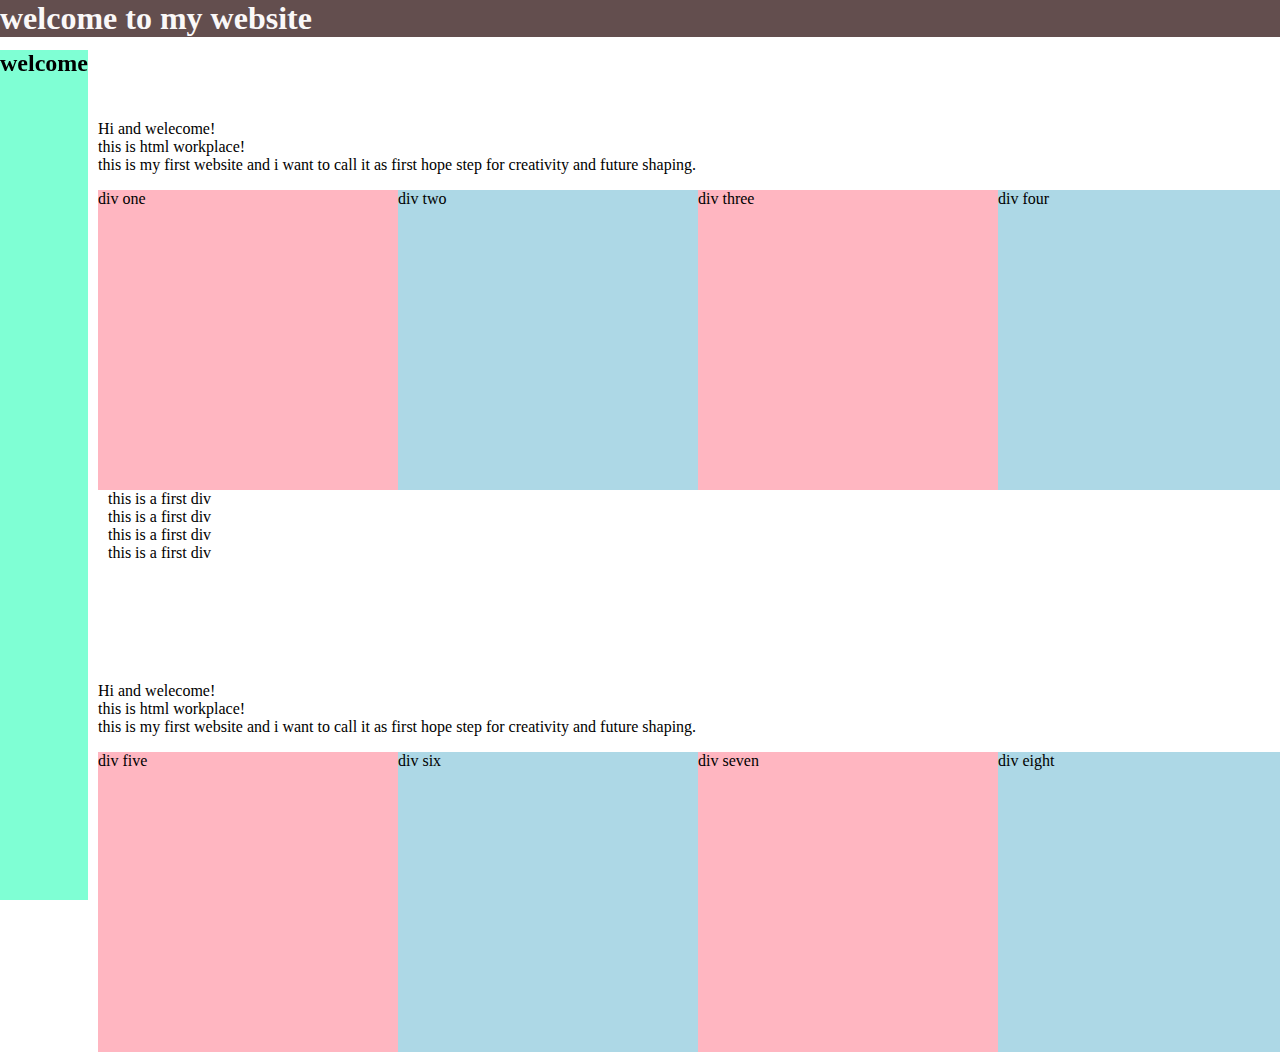
<file: index.html>
<!DOCTYPE html>
<html lang="en">
<head>
    <meta charset="UTF-8">
    <meta name="viewport" content="width=device-width, initial-scale=1.0">
    <title>welcome scereen</title>
    <link rel="stylesheet" href="file.css">
</head>
<body>
  <h1 class="head1">welcome to my website</h1>
  <h2 class="head2">welcome</h2>
  <div class="body">
     <p>Hi and welecome!
    <br>
    this is html workplace!
    <br>
    this is my first website and i want to call it as first hope step for creativity and 
    future shaping.
  </p>
  </div>
 <div class="test1">
 <div style="background-color: lightpink;">div one</div>
 <div style="background-color: lightblue;">div two</div>
 <div style="background-color: lightpink;">div three</div>
 <div style="background-color: lightblue;">div four</div>
 </div>
<div class="pardiv1">this is a first div</div>
<div class="pardiv1">this is a first div</div>
<div class="pardiv1">this is a first div</div>
<div class="pardiv1">this is a first div</div>

 <div class="body">
     <p>Hi and welecome!
    <br>
    this is html workplace!
    <br>
    this is my first website and i want to call it as first hope step for creativity and 
    future shaping.
  </p>
  </div>
 <div class="test1">
 <div style="background-color: lightpink;">div five</div>
 <div style="background-color: lightblue;">div six</div>
 <div style="background-color: lightpink;">div seven</div>
 <div style="background-color: lightblue;">div eight</div>
 </div>

</body>
</html>
</file>
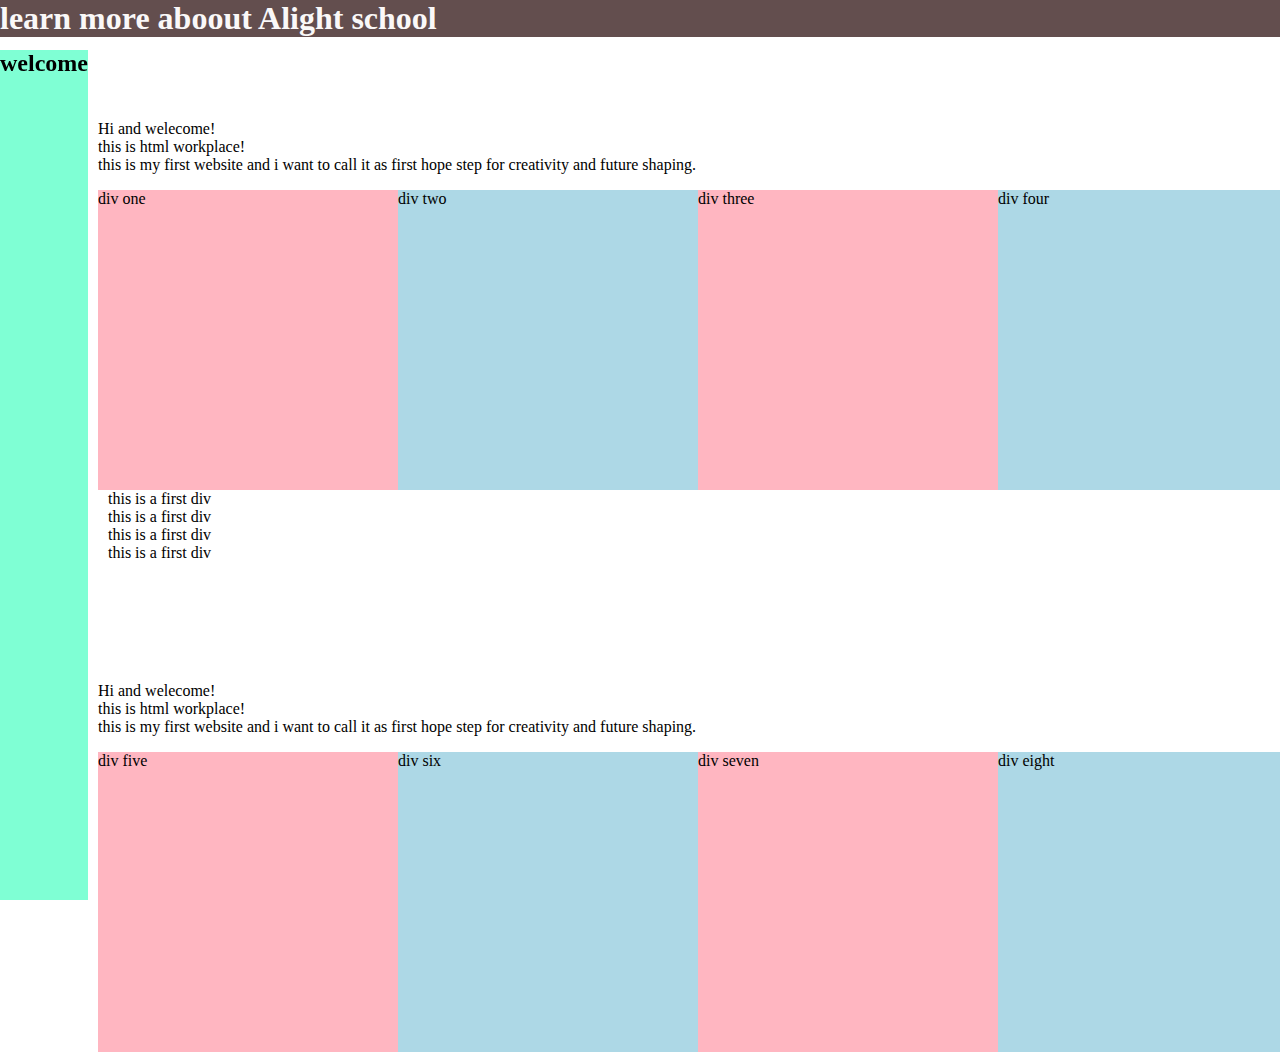
<file: aboutus.html>
<!DOCTYPE html>
<html lang="en">
<head>
    <meta charset="UTF-8">
    <meta name="viewport" content="width=device-width, initial-scale=1.0">
    <title>about coding school</title>
    <link rel="stylesheet" href="file.css">
</head>
<body>
  <h1 class="head1">learn more aboout Alight school</h1>
  <h2 class="head2">welcome</h2>
  <div class="body">
     <p>Hi and welecome! 
    <br>
    this is html workplace!
    <br>
    this is my first website and i want to call it as first hope step for creativity and 
    future shaping.
  </p>
  </div>
 <div class="test1">
 <div style="background-color: lightpink;">div one</div>
 <div style="background-color: lightblue;">div two</div>
 <div style="background-color: lightpink;">div three</div>
 <div style="background-color: lightblue;">div four</div>
 </div>
<div class="pardiv1">this is a first div</div>
<div class="pardiv1">this is a first div</div>
<div class="pardiv1">this is a first div</div>
<div class="pardiv1">this is a first div</div>

 <div class="body">
     <p>Hi and welecome!
    <br>
    this is html workplace!
    <br>
    this is my first website and i want to call it as first hope step for creativity and 
    future shaping.
  </p>
  </div>
 <div class="test1">
 <div style="background-color: lightpink;">div five</div>
 <div style="background-color: lightblue;">div six</div>
 <div style="background-color: lightpink;">div seven</div>
 <div style="background-color: lightblue;">div eight</div>
 </div>

</body>
</html>
</file>
<file: file.css>
.head1{
    color: rgb(250, 248, 248);
    background-color: rgb(99, 78, 78);
    margin-top: 0%;
    position: fixed;
    left: 0;
    right: 0;
    top: 0;
}
.head2{
    background-color: aquamarine;
    position:fixed;
   top: 30px;
   left: 0;
   bottom: 0px;
   margin-bottom: 0%;
}
.body{
margin-top: 120px;
margin-left: 90px;
}

.test1{
display: grid;
grid-template-columns: 300px 300px 300px 300px;
height: 300px;
margin-left: 90px;
margin-top:15px;
}

.pardiv1{
margin-top: 0px;
margin-left: 100px;
}
</file>
